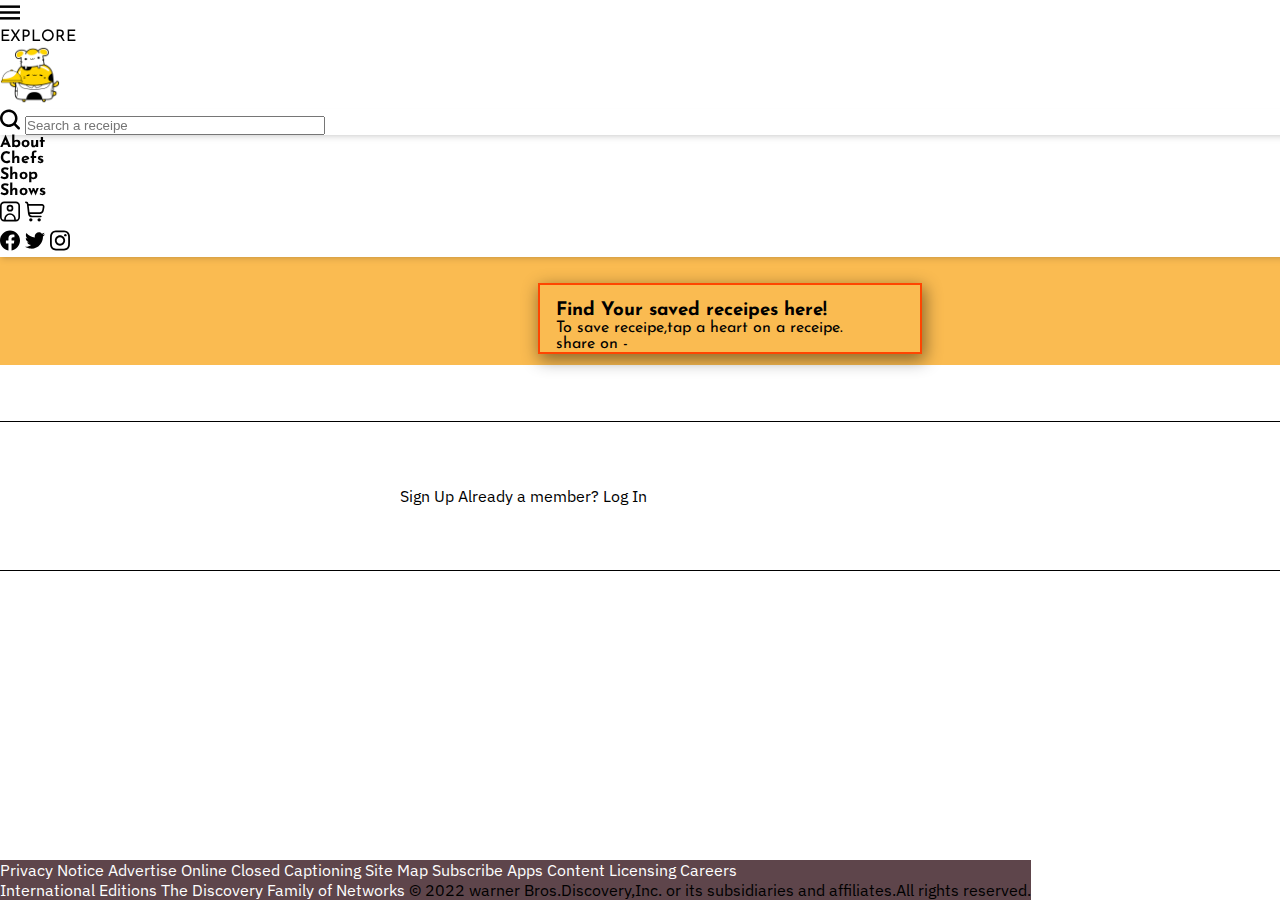
<file: favlist.html>
<!DOCTYPE html>
<html lang="en">
  <head>
    <meta charset="UTF-8" />
    <meta http-equiv="X-UA-Compatible" content="IE=edge" />
    <meta name="viewport" content="width=device-width, initial-scale=1.0" />
    <title>BookMark</title>
    <link rel="stylesheet" href="fav.css" />
    <link
      href="https://cdn.jsdelivr.net/npm/bootstrap@5.2.0/dist/css/bootstrap.min.css"
      rel="stylesheet"
      integrity="sha384-gH2yIJqKdNHPEq0n4Mqa/HGKIhSkIHeL5AyhkYV8i59U5AR6csBvApHHNl/vI1Bx"
      crossorigin="anonymous"
    />
    <link
      rel="stylesheet"
      href="https://cdnjs.cloudflare.com/ajax/libs/font-awesome/6.1.2/css/all.min.css"
      integrity="sha512-1sCRPdkRXhBV2PBLUdRb4tMg1w2YPf37qatUFeS7zlBy7jJI8Lf4VHwWfZZfpXtYSLy85pkm9GaYVYMfw5BC1A=="
      crossorigin="anonymous"
      referrerpolicy="no-referrer"
    />
    <script
      src="https://cdn.jsdelivr.net/npm/@popperjs/core@2.11.5/dist/umd/popper.min.js"
      integrity="sha384-Xe+8cL9oJa6tN/veChSP7q+mnSPaj5Bcu9mPX5F5xIGE0DVittaqT5lorf0EI7Vk"
      crossorigin="anonymous"
    ></script>
    <script
      src="https://cdn.jsdelivr.net/npm/bootstrap@5.2.0/dist/js/bootstrap.min.js"
      integrity="sha384-ODmDIVzN+pFdexxHEHFBQH3/9/vQ9uori45z4JjnFsRydbmQbmL5t1tQ0culUzyK"
      crossorigin="anonymous"
    ></script>
  </head>
  <body>
    <nav class="py-2 bg-white">
      <div
        class="navbar_container container d-flex justify-content-between align-items-center p-0"
      >
        <div class="navbar_menu d-flex align-items-center">
          <svg
            xmlns="http://www.w3.org/2000/svg"
            id="Isolation_Mode"
            data-name="Isolation Mode"
            viewBox="0 0 24 24"
            width="20"
            height="25"
          >
            <rect y="10.5" width="24" height="3" />
            <rect y="3.5" width="24" height="3" />
            <rect y="17.5" width="24" height="3" />
          </svg>
          <p class="m-0">EXPLORE</p>
          <img src="images/chef.png" / alt="logo">
        </div>

        <div class="navbar_search">
          <div class="input-group input-group-sm mt-3 mb-3 border">
            <span
              class="input-group-text rounded-0 border-0 bg-transparent pe-3"
              ><svg
                xmlns="http://www.w3.org/2000/svg"
                xmlns:xlink="http://www.w3.org/1999/xlink"
                version="1.1"
                id="Capa_1"
                x="0px"
                y="0px"
                viewBox="0 0 513.749 513.749"
                style="enable-background: new 0 0 513.749 513.749"
                xml:space="preserve"
                width="20"
                height="21"
              >
                <g>
                  <path
                    d="M504.352,459.061l-99.435-99.477c74.402-99.427,54.115-240.344-45.312-314.746S119.261-9.277,44.859,90.15   S-9.256,330.494,90.171,404.896c79.868,59.766,189.565,59.766,269.434,0l99.477,99.477c12.501,12.501,32.769,12.501,45.269,0   c12.501-12.501,12.501-32.769,0-45.269L504.352,459.061z M225.717,385.696c-88.366,0-160-71.634-160-160s71.634-160,160-160   s160,71.634,160,160C385.623,314.022,314.044,385.602,225.717,385.696z"
                  />
                </g>
              </svg>
            </span>
            <input
              class="border-0"
              type="text"
              placeholder="Search a receipe"
            />
          </div>
        </div>

        <div class="navbar-nav">
          <ul class="nav-items d-flex mb-0">
            <li>About</li>
            <li>Chefs</li>
            <li>Shop</li>
            <li>Shows</li>
          </ul>
        </div>

        <div class="navbar_cart_login_socialmedia d-flex">
          <div class="cart_and_login border-end border-2 border-dark pe-1">
            <svg
              xmlns="http://www.w3.org/2000/svg"
              id="Outline"
              viewBox="0 0 24 24"
              width="20"
              height="25"
            >
              <path
                d="M19,0H5A5.006,5.006,0,0,0,0,5V19a5.006,5.006,0,0,0,5,5H19a5.006,5.006,0,0,0,5-5V5A5.006,5.006,0,0,0,19,0ZM7,22V21a5,5,0,0,1,10,0v1Zm15-3a3,3,0,0,1-3,3V21A7,7,0,0,0,5,21v1a3,3,0,0,1-3-3V5A3,3,0,0,1,5,2H19a3,3,0,0,1,3,3Z"
              />
              <path
                d="M12,4a4,4,0,1,0,4,4A4,4,0,0,0,12,4Zm0,6a2,2,0,1,1,2-2A2,2,0,0,1,12,10Z"
              />
            </svg>

            <svg
              xmlns="http://www.w3.org/2000/svg"
              id="Outline"
              viewBox="0 0 24 24"
              width="20"
              height="25"
            >
              <path
                d="M22.713,4.077A2.993,2.993,0,0,0,20.41,3H4.242L4.2,2.649A3,3,0,0,0,1.222,0H1A1,1,0,0,0,1,2h.222a1,1,0,0,1,.993.883l1.376,11.7A5,5,0,0,0,8.557,19H19a1,1,0,0,0,0-2H8.557a3,3,0,0,1-2.82-2h11.92a5,5,0,0,0,4.921-4.113l.785-4.354A2.994,2.994,0,0,0,22.713,4.077ZM21.4,6.178l-.786,4.354A3,3,0,0,1,17.657,13H5.419L4.478,5H20.41A1,1,0,0,1,21.4,6.178Z"
              />
              <circle cx="7" cy="22" r="2" />
              <circle cx="17" cy="22" r="2" />
            </svg>
          </div>

          <div class="social_media">
            <svg
              xmlns="http://www.w3.org/2000/svg"
              xmlns:xlink="http://www.w3.org/1999/xlink"
              version="1.1"
              id="Capa_1"
              x="0px"
              y="0px"
              viewBox="0 0 24 24"
              style="enable-background: new 0 0 24 24"
              xml:space="preserve"
              width="20"
              height="25"
            >
              <g>
                <path
                  d="M24,12.073c0,5.989-4.394,10.954-10.13,11.855v-8.363h2.789l0.531-3.46H13.87V9.86c0-0.947,0.464-1.869,1.95-1.869h1.509   V5.045c0,0-1.37-0.234-2.679-0.234c-2.734,0-4.52,1.657-4.52,4.656v2.637H7.091v3.46h3.039v8.363C4.395,23.025,0,18.061,0,12.073   c0-6.627,5.373-12,12-12S24,5.445,24,12.073z"
                />
              </g>
            </svg>
            <svg
              xmlns="http://www.w3.org/2000/svg"
              xmlns:xlink="http://www.w3.org/1999/xlink"
              version="1.1"
              id="Capa_1"
              x="0px"
              y="0px"
              viewBox="0 0 24 24"
              style="enable-background: new 0 0 24 24"
              xml:space="preserve"
              width="20"
              height="25"
            >
              <path
                id="Logo_00000038394049246713568260000012923108920998390947_"
                d="M21.543,7.104c0.014,0.211,0.014,0.423,0.014,0.636  c0,6.507-4.954,14.01-14.01,14.01v-0.004C4.872,21.75,2.252,20.984,0,19.539c0.389,0.047,0.78,0.07,1.172,0.071  c2.218,0.002,4.372-0.742,6.115-2.112c-2.107-0.04-3.955-1.414-4.6-3.42c0.738,0.142,1.498,0.113,2.223-0.084  c-2.298-0.464-3.95-2.483-3.95-4.827c0-0.021,0-0.042,0-0.062c0.685,0.382,1.451,0.593,2.235,0.616  C1.031,8.276,0.363,5.398,1.67,3.148c2.5,3.076,6.189,4.946,10.148,5.145c-0.397-1.71,0.146-3.502,1.424-4.705  c1.983-1.865,5.102-1.769,6.967,0.214c1.103-0.217,2.16-0.622,3.127-1.195c-0.368,1.14-1.137,2.108-2.165,2.724  C22.148,5.214,23.101,4.953,24,4.555C23.339,5.544,22.507,6.407,21.543,7.104z"
              />
            </svg>

            <svg
              xmlns="http://www.w3.org/2000/svg"
              xmlns:xlink="http://www.w3.org/1999/xlink"
              version="1.1"
              id="Capa_1"
              x="0px"
              y="0px"
              viewBox="0 0 24 24"
              style="enable-background: new 0 0 24 24"
              xml:space="preserve"
              width="20"
              height="25"
            >
              <g>
                <path
                  d="M12,2.162c3.204,0,3.584,0.012,4.849,0.07c1.308,0.06,2.655,0.358,3.608,1.311c0.962,0.962,1.251,2.296,1.311,3.608   c0.058,1.265,0.07,1.645,0.07,4.849c0,3.204-0.012,3.584-0.07,4.849c-0.059,1.301-0.364,2.661-1.311,3.608   c-0.962,0.962-2.295,1.251-3.608,1.311c-1.265,0.058-1.645,0.07-4.849,0.07s-3.584-0.012-4.849-0.07   c-1.291-0.059-2.669-0.371-3.608-1.311c-0.957-0.957-1.251-2.304-1.311-3.608c-0.058-1.265-0.07-1.645-0.07-4.849   c0-3.204,0.012-3.584,0.07-4.849c0.059-1.296,0.367-2.664,1.311-3.608c0.96-0.96,2.299-1.251,3.608-1.311   C8.416,2.174,8.796,2.162,12,2.162 M12,0C8.741,0,8.332,0.014,7.052,0.072C5.197,0.157,3.355,0.673,2.014,2.014   C0.668,3.36,0.157,5.198,0.072,7.052C0.014,8.332,0,8.741,0,12c0,3.259,0.014,3.668,0.072,4.948c0.085,1.853,0.603,3.7,1.942,5.038   c1.345,1.345,3.186,1.857,5.038,1.942C8.332,23.986,8.741,24,12,24c3.259,0,3.668-0.014,4.948-0.072   c1.854-0.085,3.698-0.602,5.038-1.942c1.347-1.347,1.857-3.184,1.942-5.038C23.986,15.668,24,15.259,24,12   c0-3.259-0.014-3.668-0.072-4.948c-0.085-1.855-0.602-3.698-1.942-5.038c-1.343-1.343-3.189-1.858-5.038-1.942   C15.668,0.014,15.259,0,12,0z"
                />
                <path
                  d="M12,5.838c-3.403,0-6.162,2.759-6.162,6.162c0,3.403,2.759,6.162,6.162,6.162s6.162-2.759,6.162-6.162   C18.162,8.597,15.403,5.838,12,5.838z M12,16c-2.209,0-4-1.791-4-4s1.791-4,4-4s4,1.791,4,4S14.209,16,12,16z"
                />
                <circle cx="18.406" cy="5.594" r="1.44" />
              </g>
            </svg>
          </div>
        </div>
      </div>
    </nav>
    <main>
      <section class="heading mb-5">
        <div class="background">
          <div class="text bg-white">
            <div class="sentence">
              <h3 class="fw-bold">Find Your saved receipes here!</h3>
              <p>To save receipe,tap a heart on a receipe.</p>
              <div class="share d-flex align-center">
                <span>share on -</span>
                <ul class="d-flex p-0 m-0">
                  <li><i class="fa-brands fa-facebook"></i></li>
                  <li><i class="fa-brands fa-instagram"></i></li>
                  <li><i class="fa-brands fa-twitter"></i></li>
                  <li><i class="fa-brands fa-pinterest-p"></i></li>
                </ul>
              </div>
            </div>
          </div>
        </div>
      </section>

      <section class="receipelist-container">
        <div class="receipes container mx-auto row p-0"></div>
      </section>
      <section class="savenone-container mb-5 mt-5">
        <div
          class="container mx-auto membership_signup d-flex justify-content-between"
        >
          <span class="fs-4 text-danger">Sign Up</span>
          <span class="fs-4">Already a member?</span>
          <span class="fs-4">Log In</span>
        </div>
      </section>
    </main>
    <footer class="w-100">
      <div class="container mx-auto py-5">
        <div class="d-flex justify-content-between firstline">
          <a href="#">Privacy Notice</a>
          <a href="#">Advertise</a>
          <a href="#">Online Closed Captioning</a>
          <a href="#">Site Map</a>
          <a href="#">Subscribe</a>
          <a href="#">Apps</a>
          <a href="#">Content Licensing</a>
          <a href="#">Careers</a>
        </div>
        <div
          class="d-flex justify-content-between align-items-center mt-3 secondline"
        >
          <a href="#">International Editions </a>
          <a href="#">The Discovery Family of Networks</a>
          <span class="text-white"
            >© 2022 warner Bros.Discovery,Inc. or its subsidiaries and
            affiliates.All rights reserved.</span
          >
        </div>
      </div>
    </footer>
    <script src="fav.js"></script>
  </body>
</html>
</file>
<file: fav.css>
@import url("https://fonts.googleapis.com/css2?family=Josefin+Sans&family=Lobster&display=swap");
@import url('https://fonts.googleapis.com/css2?family=IBM+Plex+Sans&display=swap');
* {
  padding: 0;
  margin: 0;
  box-sizing: border-box;
}

body {
width:1536px;
  font-family: "Josefin Sans", sans-serif !important;
}

.navbar_cart_login_socialmedia {
  gap: 0.5em;
}

.navbar_menu {
  gap: 0.3em;
}

.navbar_menu img {
  width: 60px;
}

nav {
  background-color: white;
  box-shadow: 0 4px 6px -1px rgb(0 0 0 / 0.1), 0 2px 4px -2px rgb(0 0 0 / 0.1);
  position:sticky;
  top:0;
  z-index: 1;
}

.navbar-nav .nav-items {
  list-style: none;
  gap: 3em;
  font-weight: bold;
}

.navbar_search .input-group {
  box-shadow: 0 4px 6px -1px rgb(0 0 0 / 0.1), 0 2px 4px -2px rgb(0 0 0 / 0.1);
}

.navbar_search input {
  outline: none;
  width: 300px;
}
.heading {
  position: relative;
  padding-bottom:3.5em;

}
 .receipe{
   position:relative;
} 
.receipe .remove-button{
  position:absolute;
  top:0;

  right:0;
  font-size: 2em;
  color:red;
  border:0;
  background-color:transparent;

  
  
}

.receipe i:hover{
  color:orangered;
}
.receipe i:active{
  color:black;
}
.background {
  height: 12vh;
  background-color: #fabb51;
}
.text {
  width: 30vw;
  border:2px solid orangered;
  position: absolute;
  top: 16%;
  left: 35%;
 box-shadow: 2px 5px 16px 1px rgba(0,0,0,0.45);
-webkit-box-shadow: 2px 5px 16px 1px rgba(0,0,0,0.45);
-moz-box-shadow: 2px 5px 16px 1px rgba(0,0,0,0.45);
}
.sentence {
  width: 430px;
  margin: auto;
  padding: 1em 1em 0em 1em;
}
/* share */
.share {
  gap: 0.4em;
}
.share ul {
  gap: 0.3em;
}
.share ul li {
  list-style: none;
}
/* saved receipes container*/

.receipelist-container .receipes{
gap:1em;
display: flex;
justify-content: space-between;
}

.receipe{
  background-color: white;
  border:1px dashed black;
}
.receipe-body{
  width:190px;
  margin:auto;
padding:1em 0em 1em 0em;
}

.receipe-body h3{
overflow: hidden;
   display: -webkit-box;
  -webkit-line-clamp: 2;
  -webkit-box-orient: vertical;
    text-overflow: ellipsis;
  }
  .receipe-body p{
    overflow: hidden;
   display: -webkit-box;
  -webkit-line-clamp: 3;
  -webkit-box-orient: vertical;
    text-overflow: ellipsis;
  }
  
  .membership_signup{
    border-top:1px solid black;
      border-bottom:1px solid black;
padding:4em 25em!important;
font-family: 'IBM Plex Sans', sans-serif;
    
  }
  
footer {
 position:fixed;
bottom:0;
  background-color: #5e454b;
  font-family: 'IBM Plex Sans', sans-serif;
}

footer a {
  text-decoration: none;
  color: white;
}

@media(max-width: 640px){
  .background{
    height:50vh;
  }
  .sentence h3{
    font-size:3.5em!important;
  }
  .sentence p{
    font-size:2.5em;
  }
  .sentence .share{
    font-size:2em;
  }
  .text{   
    left:22%;
    width:230vw;
  }

  .sentence{
   width:220vw;

  }
  .receipelist-container .receipes{
    display:felx;
    flex-direction: column;
    
  }
  .receipelist-container .receipes .receipe{
  width:100%;
    display: flex;
  }
  
  .receipelist-container .receipes .receipe .remove-button i{
    font-size:3em;
  }
 
    .receipelist-container .receipes .receipe .receipe-body{
      padding:1em;
      width:100%;
      margin:0;
    }
        .receipelist-container .receipes .receipe .receipe-body h3{
          font-size:4.5em!important;
        }
        .receipelist-container .receipes .receipe .receipe-body p{
          font-size:2em!important;
        }
        .membership_signup span{
          font-size:3em!important;
          
        
        }
        footer .firstline,
  footer .secondline {
    display: flex;
    flex-direction: column;
    align-items:center;
    font-size: 3.2em;
  }
}
</file>
